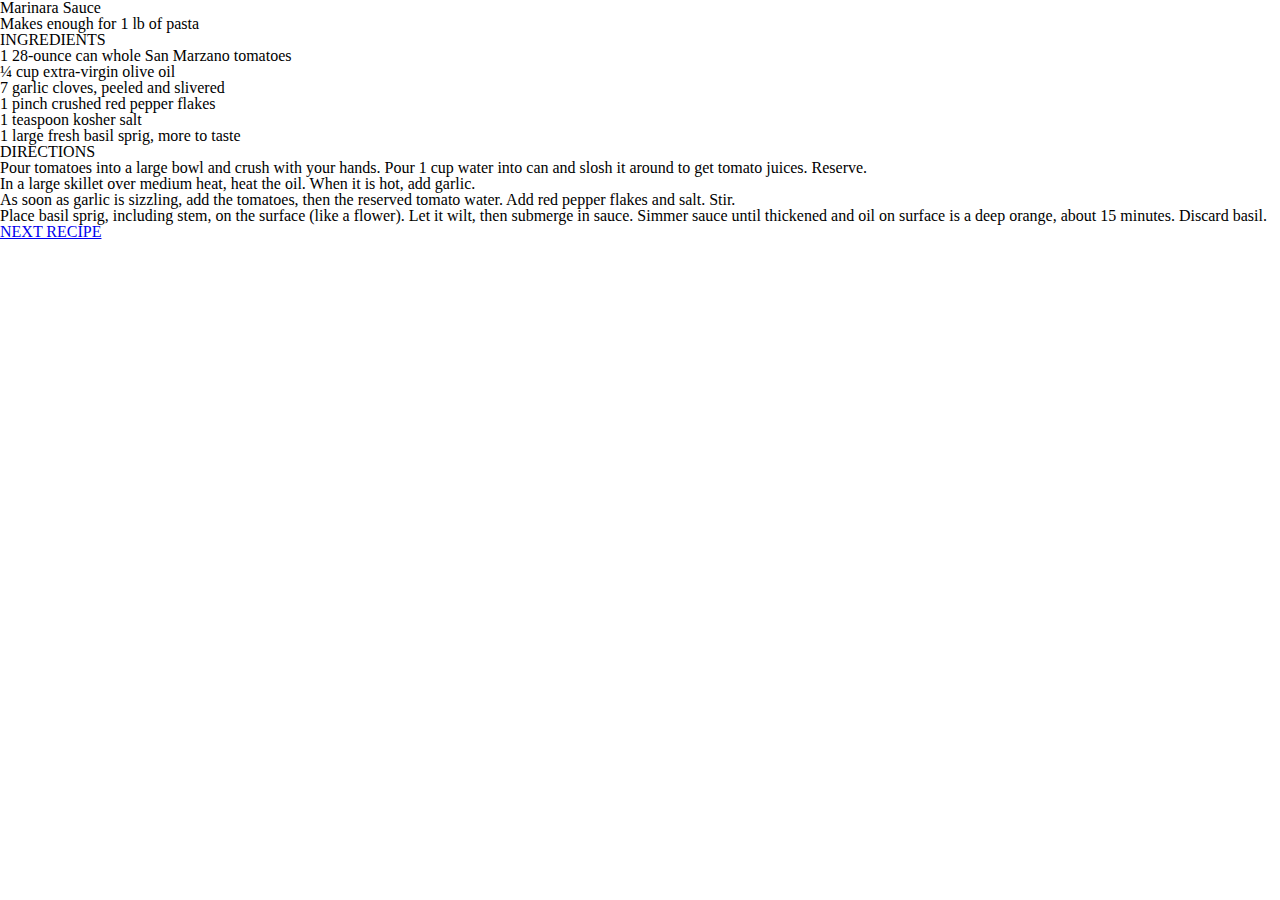
<file: index.html>
<!DOCTYPE html>
<html>
  <head>
	  
	<link href="style.css" rel="Stylesheet" type="text/css" />
    <title>tab stuff</title>

	</head>

  
  <body>
    <header>
      <h1>Marinara Sauce</h1>
      <h3>Makes enough for 1 lb of pasta</h3>
      <h4>INGREDIENTS</h4>
      <nav>
        <ul>
          <li>1 28-ounce can whole San Marzano tomatoes
</li>
          <li>¼ cup extra-virgin olive oil
</li>
          <li>7 garlic cloves, peeled and slivered
</li>
          <li>1 pinch crushed red pepper flakes
</li>
          <li>1 teaspoon kosher salt</li>
          <li>1 large fresh basil sprig, more to taste</li>
        </ul>
      </nav>
    </header>
    <article>
      <h4>DIRECTIONS</h4>
    <p></p>
    <footer>
      <nav>
        <ol>
          <li>Pour tomatoes into a large bowl and crush with your hands. Pour 1 cup water into can and slosh it around to get tomato juices. Reserve.</li>
          <li>In a large skillet over medium heat, heat the oil. When it is hot, add garlic.</li>
          <li>As soon as garlic is sizzling, add the tomatoes, then the reserved tomato water. Add red pepper flakes and salt. Stir.</li>
          <li>Place basil sprig, including stem, on the surface (like a flower). Let it wilt, then submerge in sauce. Simmer sauce until thickened and oil on surface is a deep orange, about 15 minutes. Discard basil.</li>
        </ol>
      <nav>
		  <a href="recipecard2.html">NEXT RECIPE</a>
      </nav>
     </footer>
    </article>
  </body>
  
  
</html>
</file>
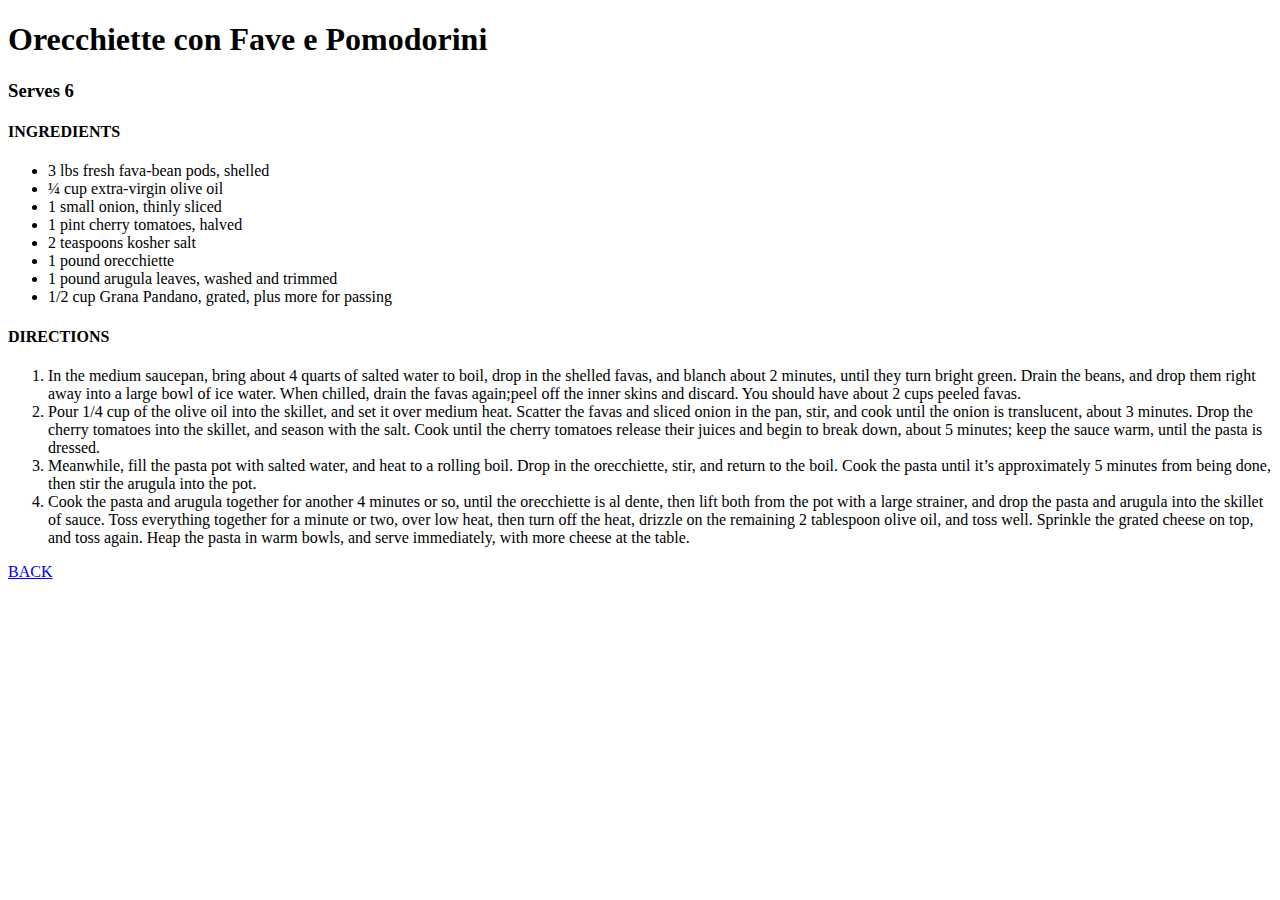
<file: recipecard2.html>
<!DOCTYPE html>
<html>
  <head>
    <title>tab stuff</title>
  </head>
  
  <body>
    <header>
      <h1>Orecchiette con Fave e Pomodorini</h1>
      <h3>Serves 6</h3>
      <h4>INGREDIENTS</h4>
      <nav>
        <ul>
          <li>3 lbs fresh fava-bean pods, shelled
</li>
          <li>¼ cup extra-virgin olive oil
</li>
          <li>1 small onion, thinly sliced
</li>
          <li>1 pint cherry tomatoes, halved
</li>
          <li>2 teaspoons kosher salt</li>
          <li>1 pound orecchiette</li>
		  <li>1 pound arugula leaves, washed and trimmed</li>
		  <li>1/2 cup Grana Pandano, grated, plus more for passing</li>
        </ul>
      </nav>
    </header>
    <article>
      <h4>DIRECTIONS</h4>
    <p></p>
    <footer>
      <nav>
        <ol>
          <li>In the medium saucepan, bring about 4 quarts of salted water to boil, drop in the shelled favas, and blanch about 2 minutes, until they turn bright green. Drain the beans, and drop them right away into a large bowl of ice water. When chilled, drain the favas again;peel off the inner skins and discard. You should have about 2 cups peeled favas.</li>
          <li>Pour 1/4 cup of the olive oil into the skillet, and set it over medium heat. Scatter the favas and sliced onion in the pan, stir, and cook until the onion is translucent, about 3 minutes. Drop the cherry tomatoes into the skillet, and season with the salt. Cook until the cherry tomatoes release their juices and begin to break down, about 5 minutes; keep the sauce warm, until the pasta is dressed.
</li>
          <li>Meanwhile, fill the pasta pot with salted water, and heat to a rolling boil. Drop in the orecchiette, stir, and return to the boil. Cook the pasta until it’s approximately 5 minutes from being done, then stir the arugula into the pot. </li>
          <li>Cook the pasta and arugula together for another 4 minutes or so, until the orecchiette is al dente, then lift both from the pot with a large strainer, and drop the pasta and arugula into the skillet of sauce. Toss everything together for a minute or two, over low heat, then turn off the heat, drizzle on the remaining 2 tablespoon olive oil, and toss well. Sprinkle the grated cheese on top, and toss again. Heap the pasta in warm bowls, and serve immediately, with more cheese at the table.</li>
        </ol>
        <nav>
  		  <a href="index.html">BACK</a>
      </nav>
     </footer>
    </article>
  </body>
  
  
</html>
</file>
<file: style.css>
/* http://meyerweb.com/eric/tools/css/reset/ 
   v2.0 | 20110126
   License: none (public domain)
*/

html, body, div, span, applet, object, iframe,
h1, h2, h3, h4, h5, h6, p, blockquote, pre,
a, abbr, acronym, address, big, cite, code,
del, dfn, em, img, ins, kbd, q, s, samp,
small, strike, strong, sub, sup, tt, var,
b, u, i, center,
dl, dt, dd, ol, ul, li,
fieldset, form, label, legend,
table, caption, tbody, tfoot, thead, tr, th, td,
article, aside, canvas, details, embed, 
figure, figcaption, footer, header, hgroup, 
menu, nav, output, ruby, section, summary,
time, mark, audio, video {
	margin: 0;
	padding: 0;
	border: 0;
	font-size: 100%;
	font: inherit;
	vertical-align: baseline;
}
/* HTML5 display-role reset for older browsers */
article, aside, details, figcaption, figure, 
footer, header, hgroup, menu, nav, section {
	display: block;
}
body {
	line-height: 1;
}
ol, ul {
	list-style: none;
}
blockquote, q {
	quotes: none;
}
blockquote:before, blockquote:after,
q:before, q:after {
	content: '';
	content: none;
}
table {
	border-collapse: collapse;
	border-spacing: 0;
}


/* END RESET */

<style>
h1 { color:maroon;
	font-family: garamond;
	font-size: 13px;
	line-height:1.4em;
}

h2 { color:darkgrey;
	font-family: garamond;
	font-style: italic;
	font-size: 10px;
}

h4 { color:black;
	font-family: garamond;
	font-size: 9;}
	
	</style>
</file>
